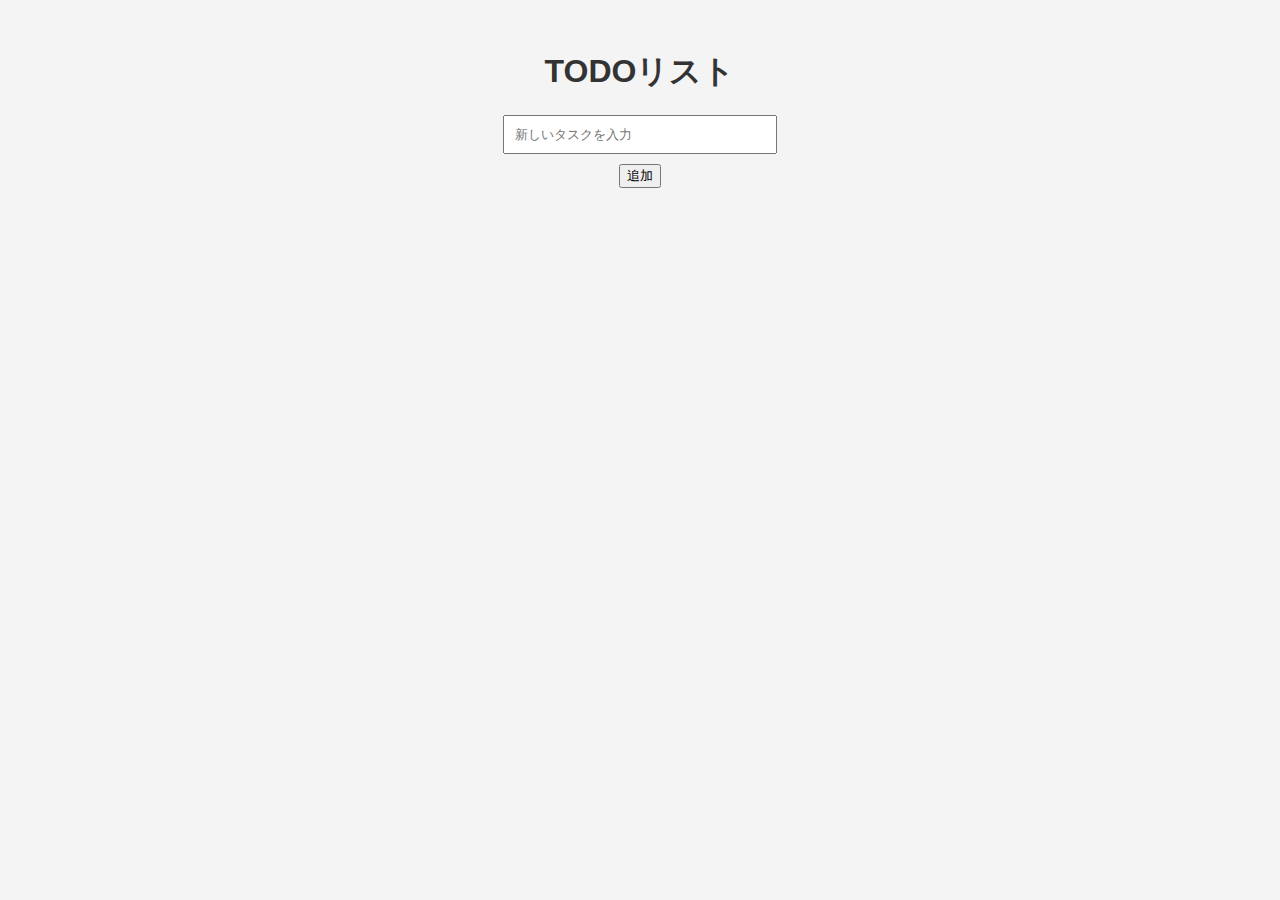
<file: 09_frontend/todo_app1/index.html>
<!DOCTYPE html>
<html lang="ja">
<head>
    <meta charset="UTF-8">
    <meta name="viewport" content="width=device-width, initial-scale=1">
    <title>TODOリスト</title>
    <link rel="stylesheet" href="style.css">
</head>
<body>
    <div id="app">
        <h1>TODOリスト</h1>
        <input type="text" id="new-task" placeholder="新しいタスクを入力" />
        <button id="add-task">追加</button>
        <ul id="task-list"></ul>
    </div>
    <script src="main.js"></script>
</body>
</html>
</file>
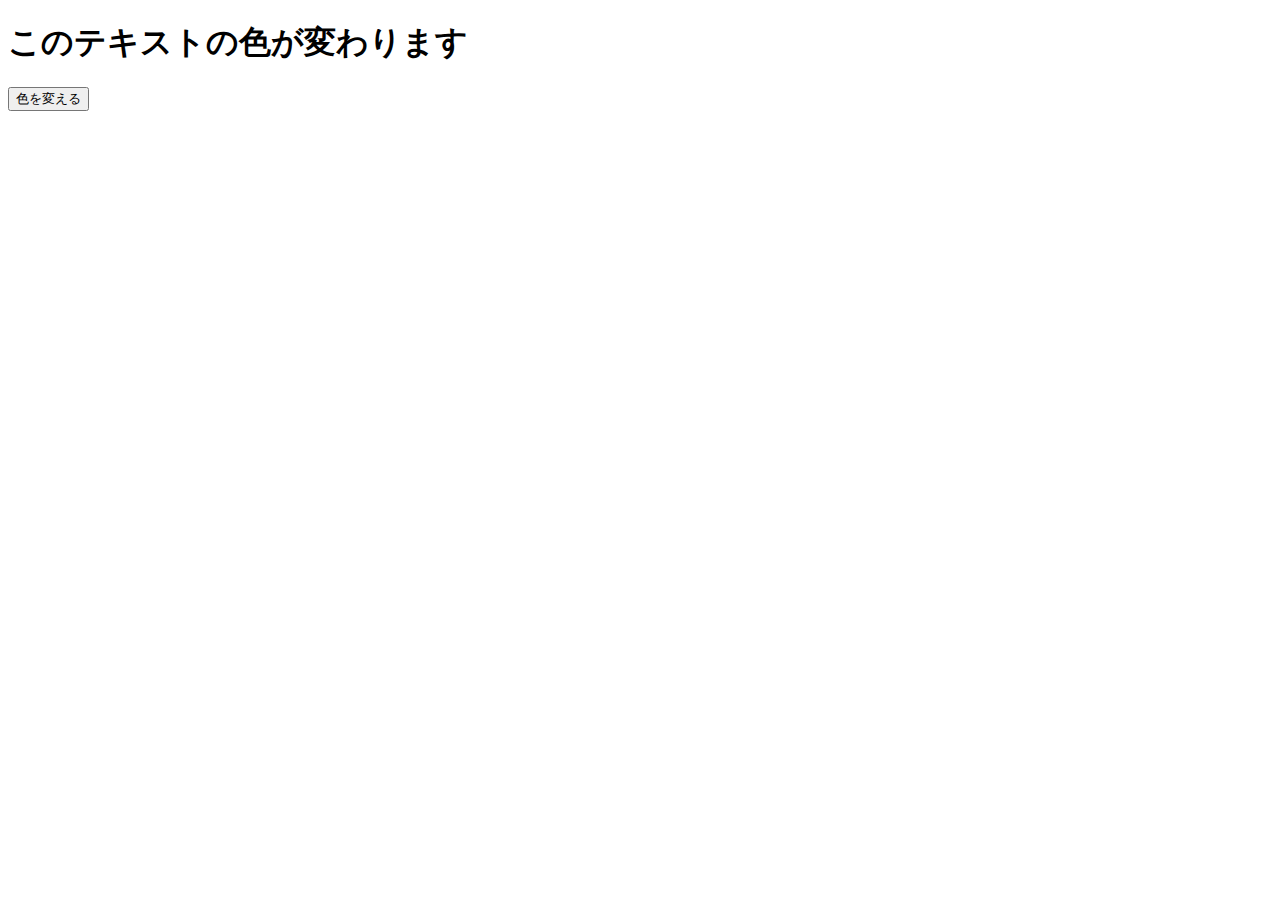
<file: 09_frontend/jsbasic.html>
<!DOCTYPE html>
<html lang="ja">

<head>
    <meta charset="UTF-8">
    <meta name="viewport" content="width=device-width, initial-scale=1.0">
    <title>JavaScriptの練習</title>
    <link rel="stylesheet" href="jsbasic.css">
</head>

<body>
    <h1 id="text-element">このテキストの色が変わります</h1>
    <button id="color-change-button">色を変える</button>
    <script src="jsbasic.js"></script>
</body>

</html>
</file>
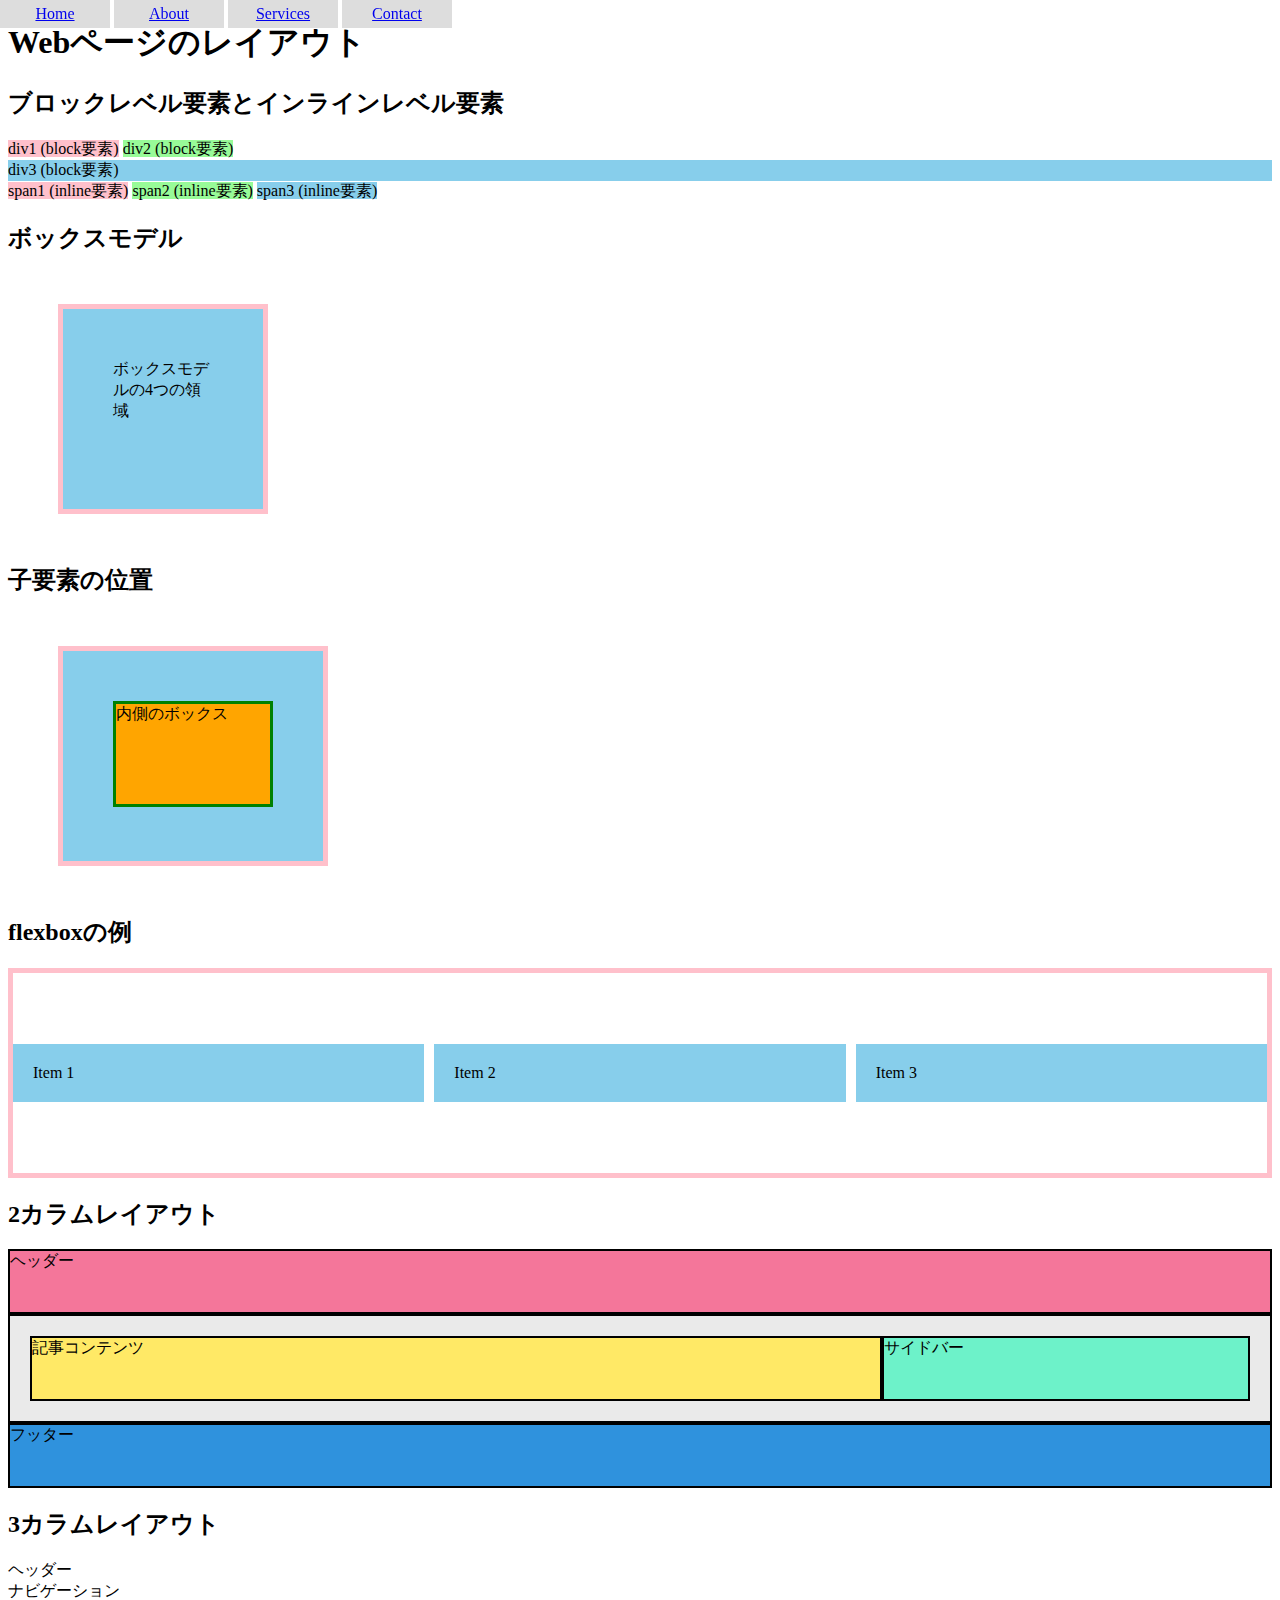
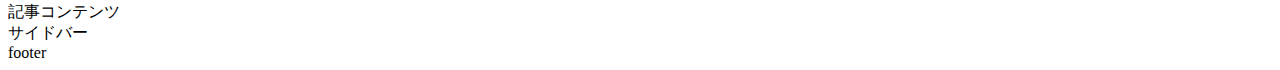
<file: 09_frontend/layout.html>
<!DOCTYPE html>
<html lang="ja">

<head>
    <meta charset="UTF-8">
    <meta name="viewport" content="width=device-width, initial-scale=1.0">
    <title>レイアウトの例</title>
    <link rel="stylesheet" href="layout.css">
</head>

<body>
    <h1>Webページのレイアウト</h1>

    <!-- ブロックとインラインの比較 -->
    <h2>ブロックレベル要素とインラインレベル要素</h2>
    <div class="r">div1 (block要素)</div>
    <div class="g">div2 (block要素)</div>
    <div class="b">div3 (block要素)</div>
    <span class="r">span1 (inline要素)</span>
    <span class="g">span2 (inline要素)</span>
    <span class="b">span3 (inline要素)</span>

    <!-- ボックスモデル -->
    <h2>ボックスモデル</h2>
    <div class="box">ボックスモデルの4つの領域</div>

    <!-- 子要素の位置 -->
    <h2>子要素の位置</h2>
    <div class="outer-box">
        <div class="inner-box">内側のボックス</div>
    </div>

    <!-- flexboxの例 -->
    <h2>flexboxの例</h2>
    <div class="container">
        <div class="item">Item 1</div>
        <div class="item">Item 2</div>
        <div class="item">Item 3</div>
    </div>

    <!-- 2カラムレイアウト -->
    <h2>2カラムレイアウト</h2>
    <div class="flex-2column">
        <header>ヘッダー</header>
        <main>
            <article>記事コンテンツ</article>
            <aside>サイドバー</aside>
        </main>        
        <footer>フッター</footer>
    </div>

    <!-- 3カラムレイアウト -->
    <h2>3カラムレイアウト</h2>
    <div class="flex-3column">
        <header>ヘッダー</header>
        <main>
          <nav>ナビゲーション</nav>
          <article>記事コンテンツ</article>
          <aside>サイドバー</aside>
        </main>    
        <footer>footer</footer>
    </div>

    <!-- 固定メニュー -->
    <ul class="menu">
        <li><a href="#">Home</a></li>
        <li><a href="#">About</a></li>
        <li><a href="#">Services</a></li>
        <li><a href="#">Contact</a></li>
    </ul>
</body>

</html>
</file>
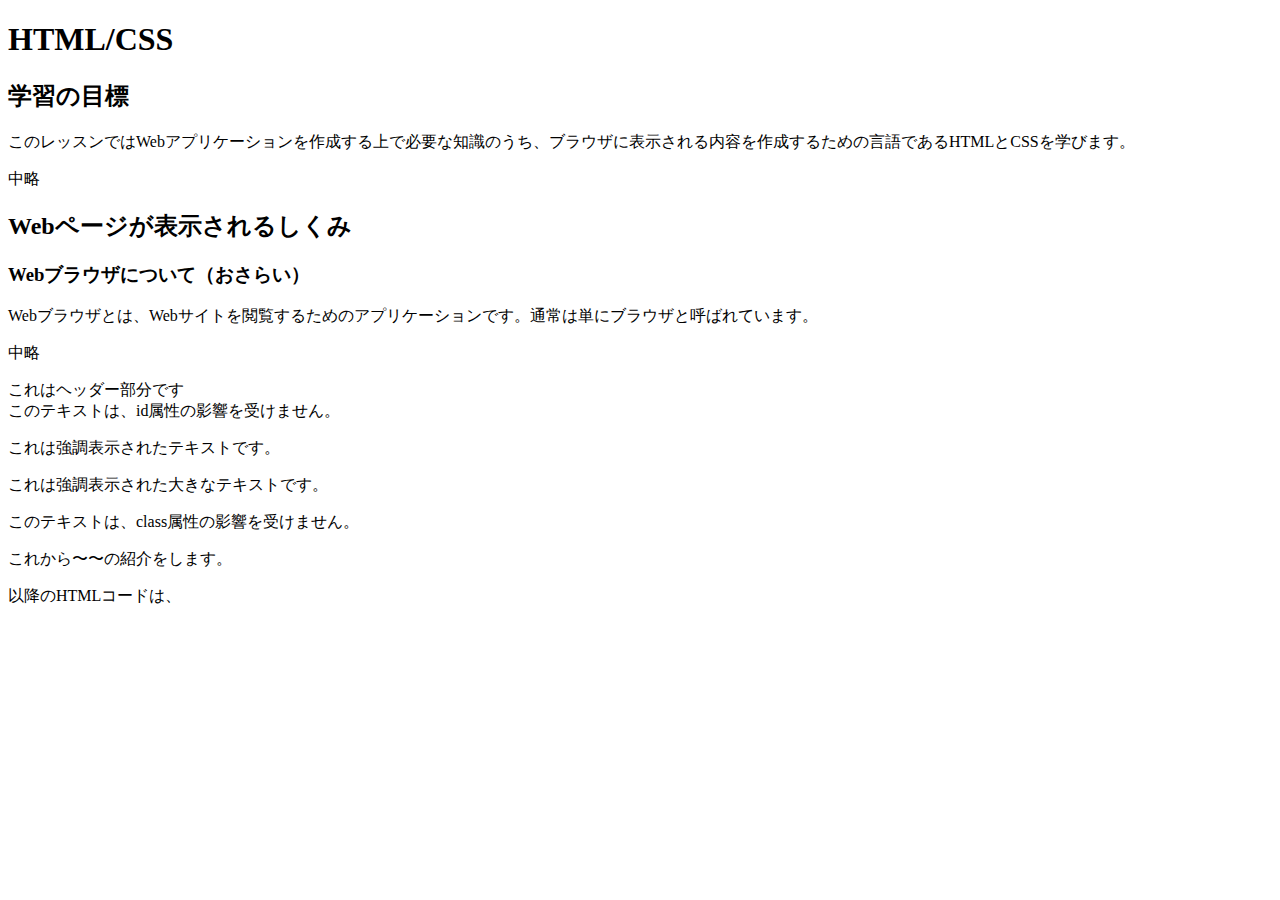
<file: 09_frontend/outline.html>
<!DOCTYPE HTML>
<html>

<head>
    <meta charset="UTF-8">
    <title>body要素内の記述</title>
</head>

<body>
    <!-- ここにHTML文書が入ります -->
    <!-- 見出し -->
     <h1>HTML/CSS</h1>
    <section>
         <h2>学習の目標</h2>
         <p>このレッスンではWebアプリケーションを作成する上で必要な知識のうち、ブラウザに表示される内容を作成するための言語であるHTMLとCSSを学びます。</p>
         <p>中略</p>
    </section> 
    
    <section>
         <h2>Webページが表示されるしくみ</h2>
         <div>
            <h3>Webブラウザについて（おさらい）</h3>
            <p>Webブラウザとは、Webサイトを閲覧するためのアプリケーションです。通常は単にブラウザと呼ばれています。</p>
             <p>中略</p> 
         </div>
         
    </section> 
   
     <div id="header">これはヘッダー部分です</div>
     <div>このテキストは、id属性の影響を受けません。</div>
    
     <p class="highlight">これは強調表示されたテキストです。</p>
     <p class="highlight large-text">これは強調表示された大きなテキストです。</p>
     <p>このテキストは、class属性の影響を受けません。</p>

     <div id="introduction" class="main">
         <p>これから〜〜の紹介をします。</p>
     </div>
    </body>

</html>
以降のHTMLコードは、<!-- ここにHTML文書が入ります
</file>
<file: 09_frontend/todo_app1/style.css>
/* ページ全体の基本スタイル */
body {
    font-family: Arial, sans-serif; /* フォントを指定 */
    background-color: #f4f4f4; /* 背景色を薄いグレーに設定 */
    color: #333; /* 文字色を濃いグレーに設定 */
    text-align: center; /* 全体の文字を中央揃え */
}

/* アプリ全体の中央寄せと幅の設定 */
#app {
    margin: 50px auto; /* 上下に50pxの余白を設定し、中央揃え */
    width: 300px; /* アプリの幅を300pxに設定 */
}

/* 入力ボックスのスタイル */
#new-task {
    width: calc(100% - 50px); /* ボックス幅を親要素の幅から50px減らす */
    padding: 10px; /* 内側の余白を10pxに設定 */
    margin-bottom: 10px; /* 下部に余白を設定 */
}

/* タスクリスト全体の設定 */
#task-list {
    list-style: none; /* リストの箇条書きマークを削除 */
    padding: 0; /* 内側の余白を削除 */
}

/* 各タスクのスタイル */
#task-list li {
    display: flex; /* 子要素を横並びに配置 */
    justify-content: space-between; /* 左右に要素を配置 */
    background: #fff; /* 背景色を白に設定 */
    margin-bottom: 5px; /* 各タスクの間に余白を設定 */
    padding: 10px; /* 内側の余白を設定 */
    border-radius: 5px; /* 四隅を少し丸める */
}
</file>
<file: 09_frontend/jsbasic.css>
.color-changed {
    color: red;
}
</file>
<file: 09_frontend/layout.css>
/* displayプロパティのデフォルト値の確認用 */
.r { background-color: pink; }
.g { background-color: palegreen; }
.b { background-color: skyblue; }

/* displayプロパティの変更 */
div.r {
    display: inline;
}
div.g {
    display: inline;
}

/* ボックスモデルの4つの領域 */
.box {
    margin: 50px;
    border: 5px solid pink;
    padding: 50px;
    width: 100px;
    height: 100px;
    background-color: skyblue;
}

/* 子要素の位置 */
.outer-box {
  margin: 50px;
  border: 5px solid pink;
  padding: 30px;
  width: 200px;
  height: 150px;
  background-color: skyblue;
}

.inner-box {
  margin: 20px;
  border: 3px solid green;
  height: 100px;
  background-color: orange;
}

/* flexboxの例 */
.container {
  display: flex;
  border: 5px solid pink;
  justify-content: center; /* 横方向で中央寄せ */
  align-items: center; /* 縦方向で中央寄せ */
  height: 200px; /* 親要素の高さを指定 */
  column-gap: 10px; /* 横方向の間隔 */
}

.item {
  background-color: skyblue;
  padding: 20px;
  flex: 1; /* 子要素が均等にスペースを分け合う */
}

/* 2カラムレイアウト */
.flex-2column header {
  padding-bottom: 40px;
  background-color: #f4769a;
  border: 2px solid #000;
}

.flex-2column main {
  display: flex;
  padding: 20px;
  background-color: #eaeaea;
  border: 2px solid #000;
}

.flex-2column article {
  width: 70%;
  padding-bottom: 40px;
  background-color: #ffe966;
  border: 2px solid #000;
}

.flex-2column aside {
  width: 30%;
  background-color: #6df2c9;
  border: 2px solid #000;
}

.flex-2column footer {
  padding-bottom: 40px;
  background-color: #2f92dd;
  border: 2px solid #000;
}

/* 固定メニュー */
ul {
  position: fixed;
  top: 0px;
  left: 0px;
  margin: 0px;
  padding: 0px;
}

ul li {
  display: inline-block;
  width: 100px;
  background-color: #dddddd;
  text-align: center;
  padding: 5px;
}
</file>
